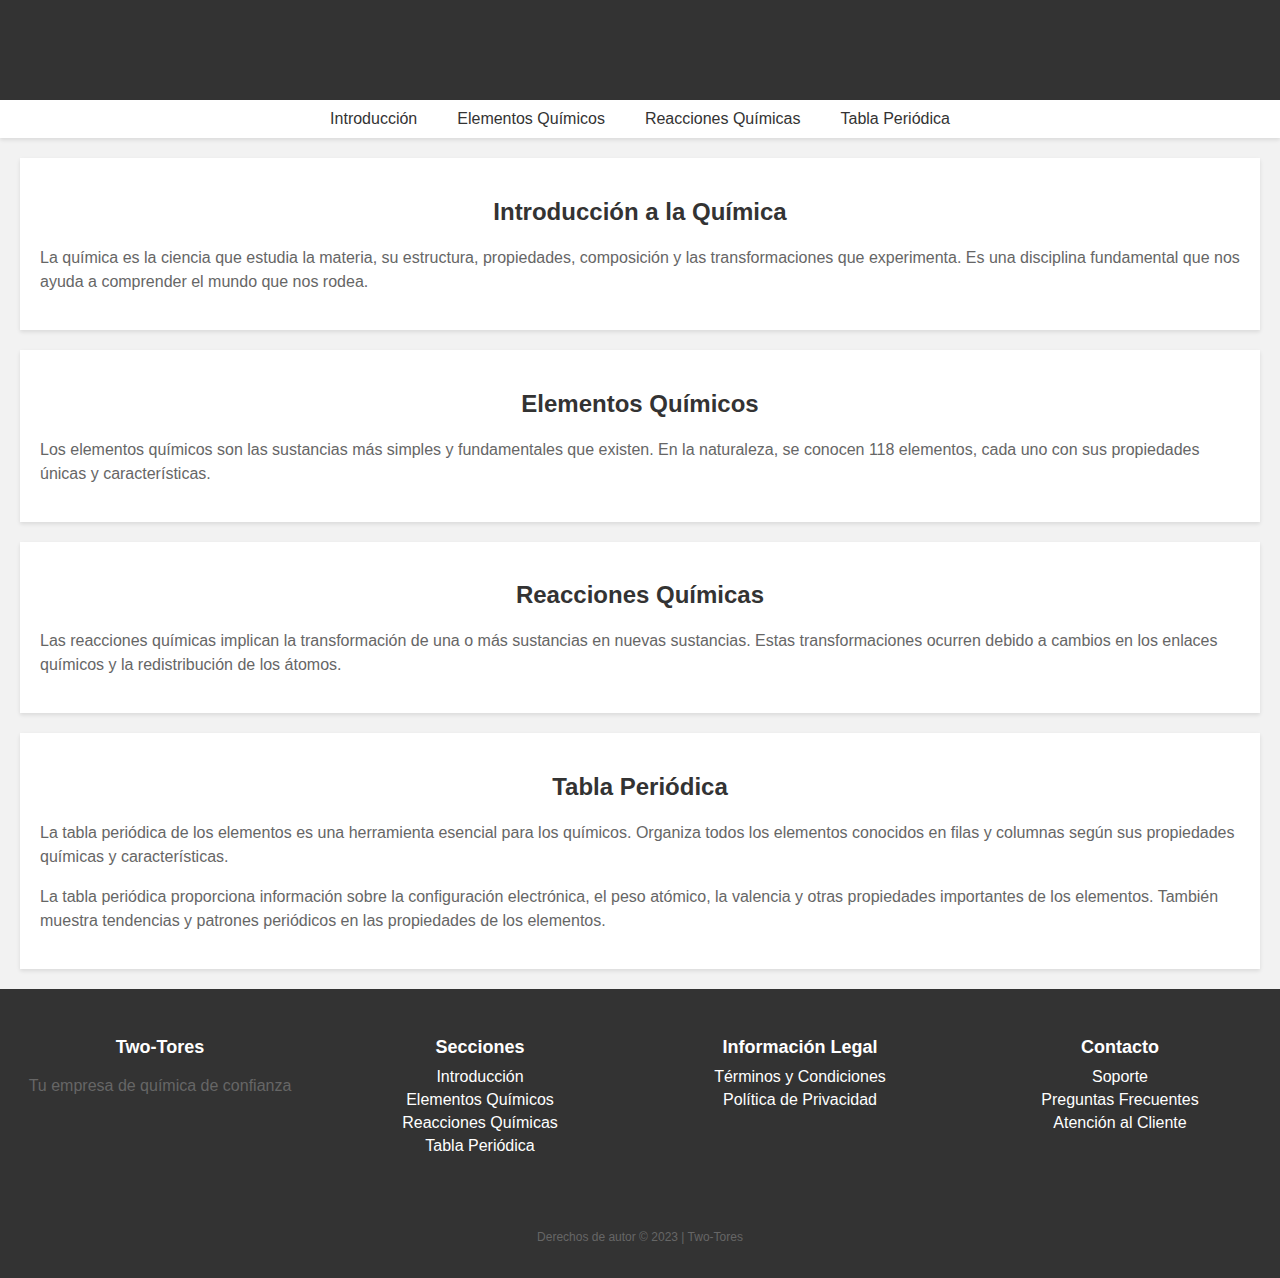
<file: nuevo.html>
<!DOCTYPE html>
<html>
<head>
  <meta charset="UTF-8">
  <title>Página de Química</title>
  <style>
    /* Estilos CSS */
    body {
      font-family: Arial, sans-serif;
      margin: 0;
      padding: 0;
      background-color: #f2f2f2;
    }
    
    header {
      background-color: #333;
      color: #fff;
      padding: 10px;
      text-align: center;
      position: relative;
    }
    
    nav {
      background-color: #fff;
      padding: 10px;
      box-shadow: 0 2px 4px rgba(0, 0, 0, 0.1);
    }
    
    nav ul {
      list-style-type: none;
      margin: 0;
      padding: 0;
      display: flex;
      justify-content: center;
    }
    
    nav ul li {
      margin: 0 10px;
    }
    
    nav ul li a {
      color: #333;
      text-decoration: none;
      padding: 5px 10px;
      border-radius: 3px;
      transition: background-color 0.3s ease;
    }
    
    nav ul li a:hover {
      background-color: #333;
      color: #fff;
    }
    
    section {
      margin: 20px;
      background-color: #fff;
      padding: 20px;
      box-shadow: 0 2px 4px rgba(0, 0, 0, 0.1);
    }
    
    h1, h2 {
      color: #333;
      text-align: center;
    }
    
    p {
      color: #666;
      line-height: 1.5;
    }
    
    footer {
  background-color: #333;
  color: #fff;
  padding: 20px 0;
  text-align: center;
}

.footer-container {
  display: flex;
  flex-wrap: wrap;
  justify-content: center;
}

.footer-section {
  flex: 1 1 200px;
  margin: 10px;
}

.footer-section h3 {
  font-size: 18px;
  margin-bottom: 10px;
}

.footer-section ul {
  list-style-type: none;
  margin: 0;
  padding: 0;
}

.footer-section ul li {
  margin-bottom: 5px;
}

.footer-section ul li a {
  color: #fff;
  text-decoration: none;
}

.footer-icons {
  margin-top: 20px;
}

.footer-icons a {
  display: inline-block;
  margin: 0 10px;
  color: #fff;
  font-size: 20px;
}

.footer-text {
  margin-top: 20px;
  font-size: 12px;
}


    /* Estilos adicionales */
    .elemento {
      display: flex;
      align-items: center;
      margin-bottom: 20px;
    }

    .elemento img {
      width: 100px;
      height: 100px;
      margin-right: 20px;
    }
  </style>
  <script>
    // JavaScript mejorado
    document.addEventListener('DOMContentLoaded', function() {
      // Efecto de cambio de color del encabezado
      var header = document.querySelector('header');
      var colors = ['#333', '#4CAF50', '#F44336', '#2196F3'];
      var currentColor = 0;

      setInterval(function() {
        header.style.backgroundColor = colors[currentColor];
        currentColor = (currentColor + 1) % colors.length;
      }, 2000);

      // Efecto de desplazamiento suave al hacer clic en los enlaces del menú
      var menuItems = document.querySelectorAll('nav ul li a');

      menuItems.forEach(function(item) {
        item.addEventListener('click', function(event) {
          event.preventDefault();
          var targetSection = document.querySelector(this.getAttribute('href'));
          window.scrollTo({
            top: targetSection.offsetTop,
            behavior: 'smooth'
          });
        });
      });
    });
  </script>
</head>
<body>
  <header>
    <h1>Página de Química</h1>
  </header>

  <nav>
    <ul>
      <li><a href="#introduccion">Introducción</a></li>
      <li><a href="#elementos">Elementos Químicos</a></li>
      <li><a href="#reacciones">Reacciones Químicas</a></li>
      <li><a href="#tabla">Tabla Periódica</a></li>
    </ul>
  </nav>

  <section id="introduccion">
    <h2>Introducción a la Química</h2>
    <p>La química es la ciencia que estudia la materia, su estructura, propiedades, composición y las transformaciones que experimenta. Es una disciplina fundamental que nos ayuda a comprender el mundo que nos rodea.</p>
  </section>

  <section id="elementos">
    <h2>Elementos Químicos</h2>
    <p>Los elementos químicos son las sustancias más simples y fundamentales que existen. En la naturaleza, se conocen 118 elementos, cada uno con sus propiedades únicas y características.</p>
  </section>

  <section id="reacciones">
    <h2>Reacciones Químicas</h2>
    <p>Las reacciones químicas implican la transformación de una o más sustancias en nuevas sustancias. Estas transformaciones ocurren debido a cambios en los enlaces químicos y la redistribución de los átomos.</p>
  </section>

  <section id="tabla">
    <h2>Tabla Periódica</h2>
    <p>La tabla periódica de los elementos es una herramienta esencial para los químicos. Organiza todos los elementos conocidos en filas y columnas según sus propiedades químicas y características.</p>
    <p>La tabla periódica proporciona información sobre la configuración electrónica, el peso atómico, la valencia y otras propiedades importantes de los elementos. También muestra tendencias y patrones periódicos en las propiedades de los elementos.</p>
  </section>

  <footer>
    <div class="footer-container">
      <div class="footer-section">
        <h3>Two-Tores</h3>
        <p>Tu empresa de química de confianza</p>
      </div>
      <div class="footer-section">
        <h3>Secciones</h3>
        <ul>
          <li><a href="#introduccion">Introducción</a></li>
          <li><a href="#elementos">Elementos Químicos</a></li>
          <li><a href="#reacciones">Reacciones Químicas</a></li>
          <li><a href="#tabla">Tabla Periódica</a></li>
        </ul>
      </div>
      <div class="footer-section">
        <h3>Información Legal</h3>
        <ul>
          <li><a href="#">Términos y Condiciones</a></li>
          <li><a href="#">Política de Privacidad</a></li>
        </ul>
      </div>
      <div class="footer-section">
        <h3>Contacto</h3>
        <ul>
          <li><a href="#">Soporte</a></li>
          <li><a href="#">Preguntas Frecuentes</a></li>
          <li><a href="#">Atención al Cliente</a></li>
        </ul>
      </div>
    </div>
    <div class="footer-icons">
      <a href="#"><i class="bx bxs-envelope"></i></a>
      <a href="#"><i class="bx bxs-phone"></i></a>
      <a href="#"><i class="bx bxl-facebook"></i></a>
      <a href="#"><i class="bx bxl-twitter"></i></a>
      <a href="#"><i class="bx bxl-instagram"></i></a>
    </div>
    <p class="footer-text">Derechos de autor &copy; 2023 | Two-Tores</p>
  </footer>
</body>
</html>
</file>
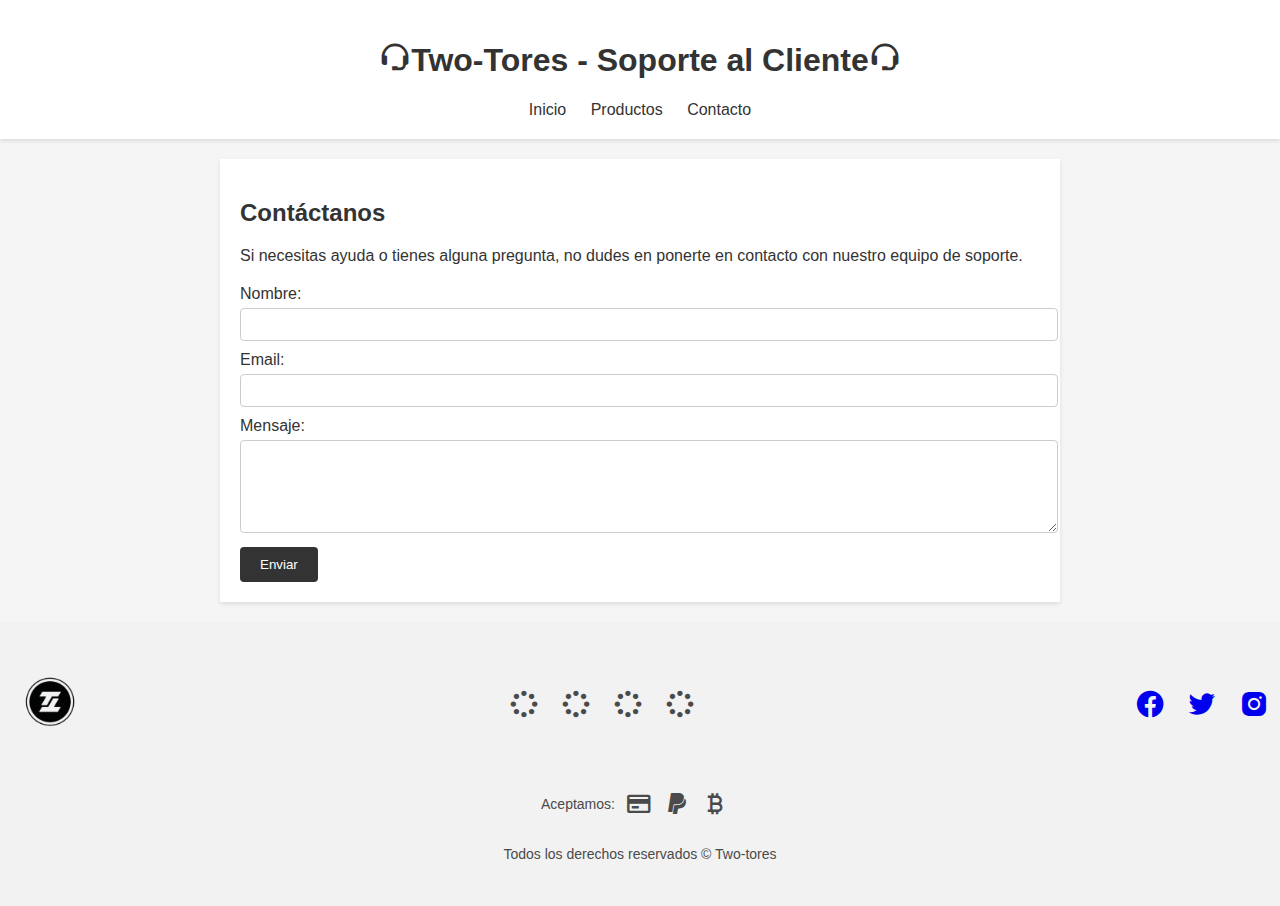
<file: support.html>
<!DOCTYPE html>
<html lang="es">
<head>
    <meta charset="UTF-8">
    <meta name="viewport" content="width=device-width, initial-scale=1.0">
    <title>Two-Tores - Soporte al Cliente</title>
    <link rel="stylesheet" href="stylefooter.css">
    <link href='https://unpkg.com/boxicons@2.1.4/css/boxicons.min.css' rel='stylesheet'>
    <style>
        /* Estilos CSS */
        body {
            font-family: Arial, sans-serif;
            margin: 0;
            padding: 0;
            background-color: #f5f5f5;
            color: #333;
        }

        header {
            background-color: #fff;
            padding: 20px;
            text-align: center;
            box-shadow: 0 2px 4px rgba(0, 0, 0, 0.1);
        }

        nav {
            margin-top: 20px;
        }

        nav ul {
            list-style-type: none;
            margin: 0;
            padding: 0;
            text-align: center;
        }

        nav ul li {
            display: inline-block;
            margin: 0 10px;
        }

        nav ul li a {
            color: #333;
            text-decoration: none;
        }

        .container {
            max-width: 800px;
            margin: 20px auto;
            padding: 20px;
            background-color: #fff;
            box-shadow: 0 2px 4px rgba(0, 0, 0, 0.1);
        }

        form {
            margin-top: 20px;
        }

        label {
            display: block;
            margin-bottom: 5px;
        }

        input[type="text"],
        input[type="email"],
        textarea {
            width: 100%;
            padding: 8px;
            margin-bottom: 10px;
            border: 1px solid #ccc;
            border-radius: 4px;
        }

        button[type="submit"] {
            background-color: #333;
            color: #fff;
            padding: 10px 20px;
            border: none;
            border-radius: 4px;
            cursor: pointer;
        }

    </style>
</head>
<body>
    <header>
        <h1><i class='bx bx-support bx-tada' ></i>Two-Tores - Soporte al Cliente<i class='bx bx-support bx-tada' ></i></h1>
        <nav>
            <ul>
                <li><a href="/index.html">Inicio</a></li>
                <li><a href="#">Productos</a></li>
                <li><a href="#">Contacto</a></li>
            </ul>
        </nav>
    </header>

    <div class="container">
        <h2>Contáctanos</h2>
        <p>Si necesitas ayuda o tienes alguna pregunta, no dudes en ponerte en contacto con nuestro equipo de soporte.</p>

        <form>
            <label for="nombre">Nombre:</label>
            <input type="text" id="nombre" name="nombre" required>

            <label for="email">Email:</label>
            <input type="email" id="email" name="email" required>

            <label for="mensaje">Mensaje:</label>
            <textarea id="mensaje" name="mensaje" rows="5" required></textarea>

            <button type="submit">Enviar</button>
        </form>
    </div>

    <footer>
        <div class="footer-container">
          <div class="footer-logo">
            <img src="logo.png" alt="Two-tores logo">
          </div>
          <div class="footer-links">
            <ul>
              <li><a href="#"><i class='bx bx-loader-circle bx-spin' ></i></a></li>
              <li><a href="#"><i class='bx bx-loader-circle bx-spin' ></i></a></li>
              <li><a href="#"><i class='bx bx-loader-circle bx-spin' ></i></a></li>
              <li><a href="#"><i class='bx bx-loader-circle bx-spin' ></i></a></li>
            </ul>
          </div>
          <div class="footer-social">
            <a href="/error404.html"><i class='bx-size bx bxl-facebook-circle'></i></a>
            <a href="/error404.html"><i class='bx-size bx bxl-twitter' ></i></a>
            <a href="/error404.html"><i class='bx-size bx bxl-instagram-alt' ></i></a>
          </div>
        </div>
        <div class="footer-payment">
          <p>Aceptamos:</p>
          <i class='bx bx-credit-card'></i>
          <i class='bx bxl-paypal'></i>
          <i class='bx bx-bitcoin'></i>
        </div>
        <div class="footer-bottom">
          <p>Todos los derechos reservados &copy; Two-tores</p>
        </div>
      </footer>
</body>
</html>
</file>
<file: stylefooter.css>
/* Estilos para el pie de página */
footer {
  background-color: #f2f2f2;
  padding: 30px 0;
  font-family: Arial, sans-serif;
  font-size: 14px;
  color: #4a4a4a;
}

.footer-container {
  display: flex;
  justify-content: space-between;
  align-items: center;
  margin-bottom: 20px;
}

.footer-logo img {
  max-width: 100px;
}

.footer-links ul {
  list-style: none;
  margin: 0;
  padding: 0;
  display: flex;
}

.footer-links li {
  margin-right: 20px;
      font-size: 2rem; /* o cualquier otro valor deseado */
}

.footer-links a {
  color: #4a4a4a;
  text-decoration: none;
  transition: color 0.3s ease-in-out;
}

.footer-links a:hover {
  color: #1abc9c;
}

.footer-social {
  display: flex;
  justify-content: center;
  align-items: center;
      font-size: 2rem; /* o cualquier otro valor deseado */
}

.footer-social a {
  margin: 0 10px;
}

.footer-payment {
  display: flex;
  justify-content: center;
  align-items: center;
  margin-bottom: 20px;
}

.footer-payment p {
  margin-right: 10px;
}

.footer-payment i {
  font-size: 28px;
  margin-right: 10px;
  color: #4a4a4a;
}

.footer-bottom {
  text-align: center;
}

/* Estilos para el pie de página en dispositivos móviles */
@media only screen and (max-width: 600px) {

  footer {
    padding: 20px 0;
    font-size: 12px;
  }

  .footer-container {
    flex-wrap: wrap;
    margin-bottom: 10px;
  }

  .footer-logo {
    flex-basis: 100%;
    text-align: center;
    margin-bottom: 10px;
  }

  .footer-logo img {
    max-width: 80px;
  }

  .footer-links {
    flex-basis: 100%;
    text-align: center;
    margin-bottom: 10px;
        font-size: 2rem; /* o cualquier otro valor deseado */
  }

  .footer-links li {
    margin: 0 10px;
   align-items: center;
  }

  .footer-social {
    flex-basis: 100%;
    text-align: center;
    margin-bottom: 10px;
    font-size: 2rem; /* o cualquier otro valor deseado */
  }


  .footer-payment {
    flex-basis: 100%;
    text-align: center;
    margin-bottom: 10px;
  }

}
</file>
